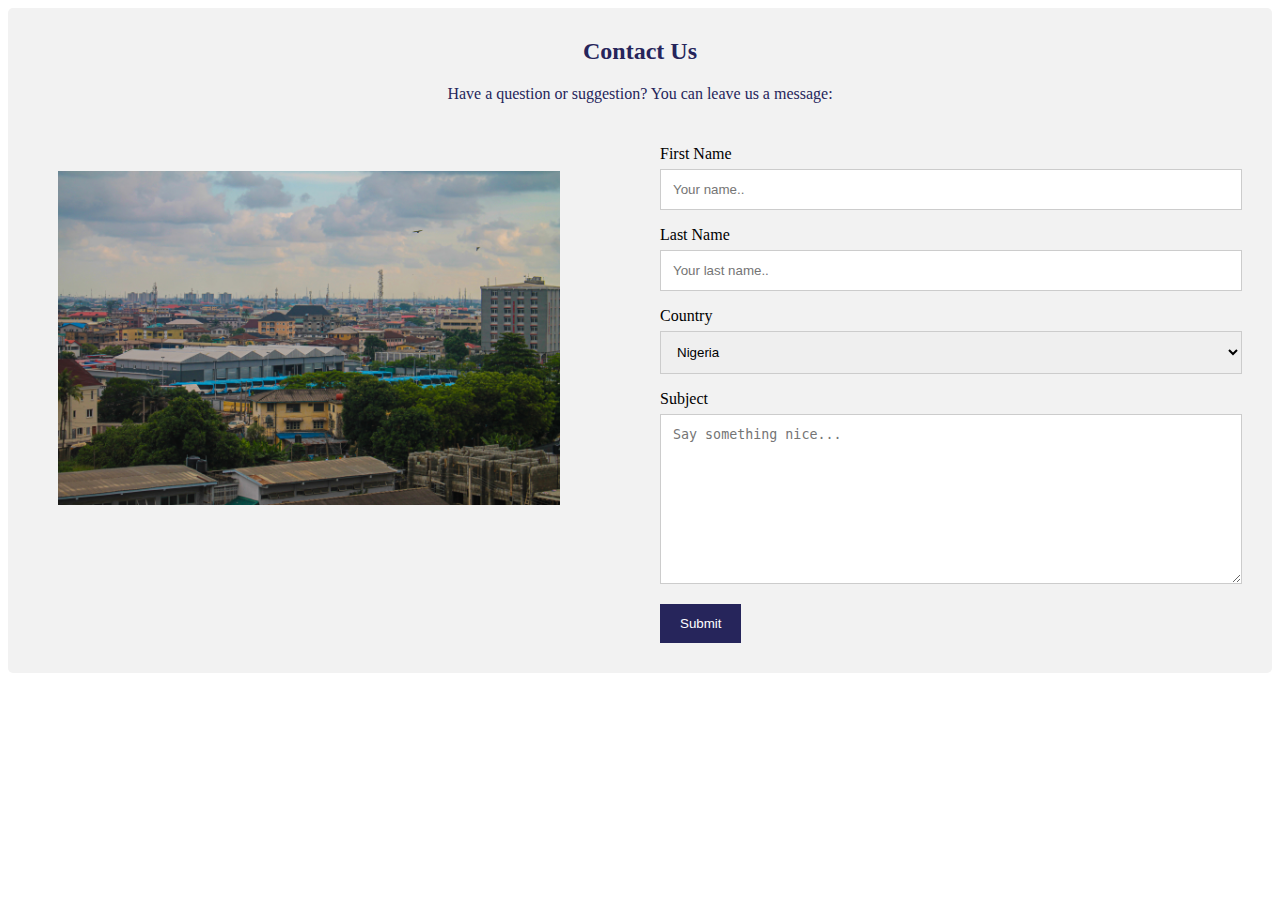
<file: contactus.html>
<!DOCTYPE html>
<html lang="en">
<head>
    <meta charset="UTF-8">
    <meta name="viewport" content="width=device-width, initial-scale=1.0">
    <meta http-equiv="X-UA-Compatible" content="ie=edge">
    <title>Contact Us</title>
    <link rel="stylesheet" href="contactus.css">
    <link href="https://fonts.googleapis.com/css?family=Roboto+Mono&display=swap" rel="stylesheet">
</head>
<body>
        <div class="container">
            <div style="text-align:center">
                  <h2 style="color: #26255B";>Contact Us</h2>
                  <p style="color: #26255B";>Have a question or suggestion? You can leave us a message:</p>
            </div>
            <div class="row">
                <div class="column">
                        <div class="column">
                                <img src="images/stephen-olatunde-LKEmEcfD0Es-unsplash.jpg" alt="An aerial view of Lagos" style="width:200%">
                        </div>
                </div>
                <div class="column">
                    <form action="/action_page.php">
                      <label for="fname">First Name</label>
                      <input type="text" id="fname" name="firstname" placeholder="Your name..">
                      <label for="lname">Last Name</label>
                      <input type="text" id="lname" name="lastname" placeholder="Your last name..">
                      <label for="country">Country</label>
                      <select id="country" name="country">
                        <option value="nigeria">Nigeria</option>
                        <option value="ghana">Canada</option>
                        <option value="south africa">South Africa</option>
                        <option value="others">Others</option>
                      </select>
                      <label for="subject">Subject</label>
                      <textarea id="subject" name="subject" placeholder="Say something nice..." style="height:170px"></textarea>
                      <input type="submit" value="Submit">
                    </form>
                </div>
            </div>
        </div>
</body>
</html>
</file>
<file: contactus.css>
* {
    box-sizing: border-box;
  }
  
  /* Style inputs */
  input[type=text], select, textarea {
    width: 100%;
    padding: 12px;
    border: 1px solid #ccc;
    margin-top: 6px;
    margin-bottom: 16px;
    resize: vertical;
  }
  
  input[type=submit] {
    background-color: #26255B;
    color: white;
    padding: 12px 20px;
    border: none;
    cursor: pointer;
  }
  
  input[type=submit]:hover {
    background-color: #45a049;
  }
  
  /* Style the container/contact section */
  .container {
    border-radius: 5px;
    background-color: #f2f2f2;
    padding: 10px;
  }
  
  /* Create two columns that float next to eachother */
  .column {
    float: left;
    width: 50%;
    margin-top: 6px;
    padding: 20px;
  }
  
  /* Clear floats after the columns */
  .row:after {
    content: "";
    display: table;
    clear: both;
  }
  
  /* Responsive layout - when the screen is less than 600px wide, make the two columns stack on top of each other instead of next to each other */
  @media screen and (max-width: 600px) {
    .column, input[type=submit] {
      width: 100%;
      margin-top: 0;
    }
  }
</file>
